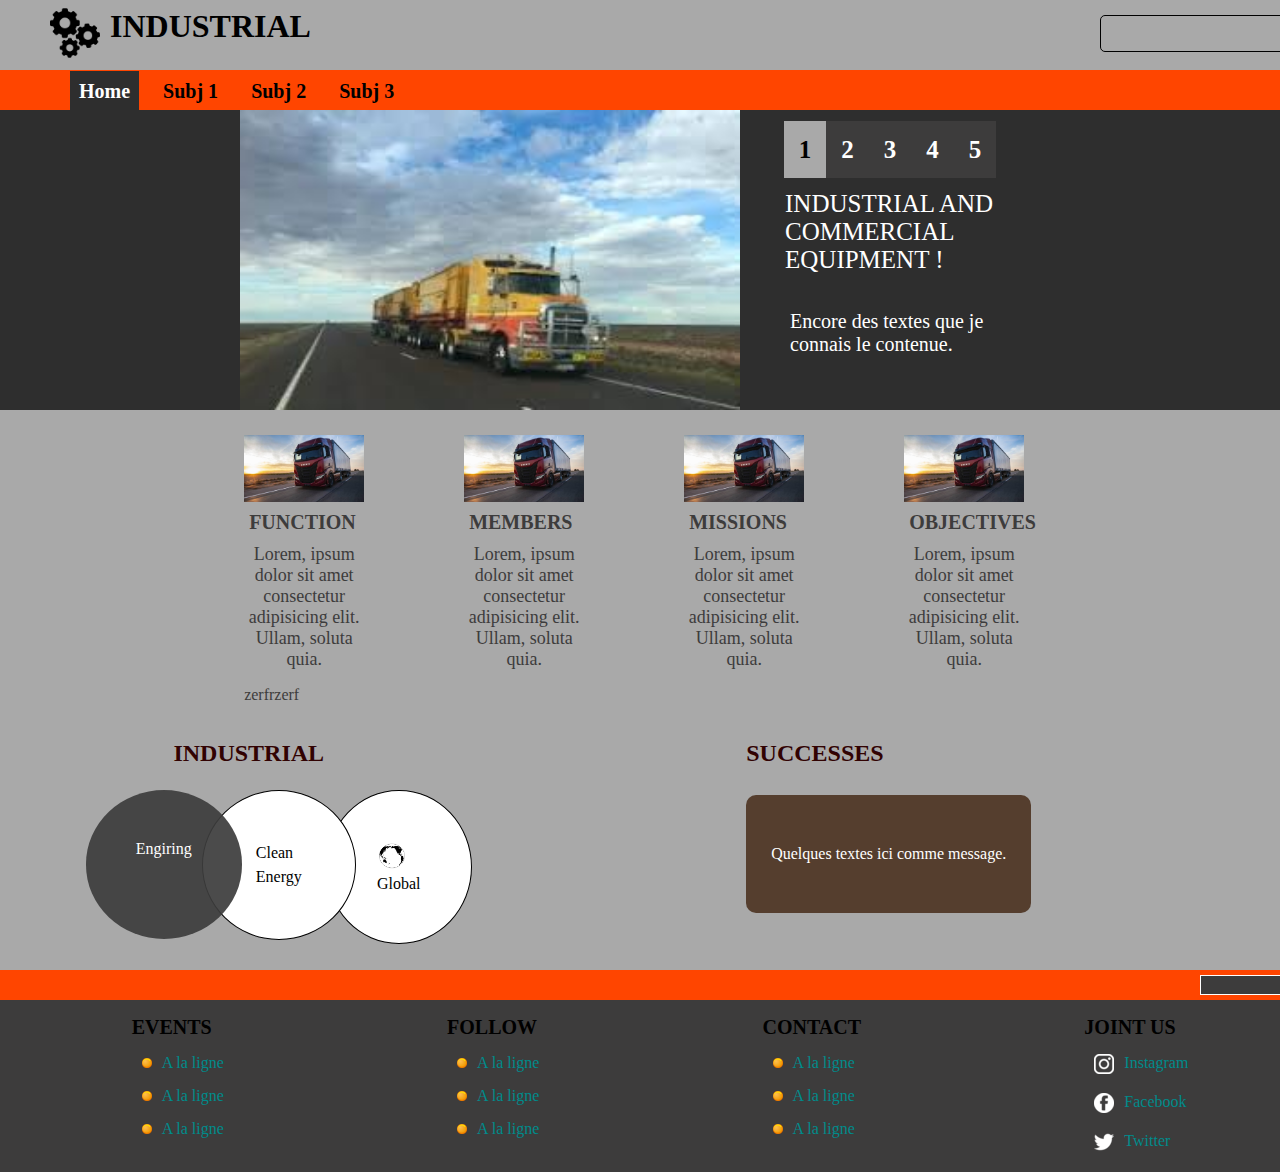
<file: exo1/index.html>
<!DOCTYPE html>
<html lang="en">
<head>
    <meta charset="UTF-8">
    <meta http-equiv="X-UA-Compatible" content="IE=edge">
    <meta name="viewport" content="width=device-width, initial-scale=1.0">
    <link rel="stylesheet" href="./assets/css/index.css">
    <title>Exo HTML/CSS</title>
</head>
<body>
    <!-- Header -->
    <header>
        <ul id="header">
            <li><img src="./assets/img/logo roue.png" class="logo" alt="roue"></li>
            <li><h1 class="name">Industrial</h1></li>
        </ul>
        <ul id="search">
            <li><input type="text" class="search"></li>
            <li><button class="btn">Search</button></li>
        </ul>
    </header>

    <!-- Navbar -->
    <nav>
        <ul id="nb">
            <li class="lo"><a class="nbb" href="#">Home</a></li>
            <li class="lo"><a class="nb" href="#">Subj 1</a></li>
            <li class="lo"><a class="nb" href="#">Subj 2</a></li>
            <li class="lo"><a class="nb" href="#">Subj 3</a></li>
        </ul>
    </nav>

    <!-- Presentation -->
    <div id="pres">
        <img src="./assets/img/camion.jfif" class="pres" alt="camion" width="500px">
        <ul id="text">
            <li class="lo"><a href="#" class="txtt">1</a></li>
            <li class="lo"><a href="#" class="txt">2</a></li>
            <li class="lo"><a href="#" class="txt">3</a></li>
            <li class="lo"><a href="#" class="txt">4</a></li>
            <li class="lo"><a href="#" class="txt">5</a></li>
        </ul>
        <legend class="ptitle">Industrial and commercial equipment !</legend>
        <p class="pp">Encore des textes que je connais le contenue.</p>
    </div>

    <!-- article -->
    <div id="article">
        <article class="a1">
            <img src="./assets/img/camion1.jpg" alt="img1" width="120px">
            <h3>Function</h3>
            <p class="tt">Lorem, ipsum dolor sit amet consectetur adipisicing elit. Ullam, soluta quia.</p>
            <p class="degra">zerfrzerf</p>
        </article>
        <article class="a2">
            <img src="./assets/img/camion1.jpg" alt="img1" width="120px">
            <h3>Members</h3>
            <p class="tt">Lorem, ipsum dolor sit amet consectetur adipisicing elit. Ullam, soluta quia.</p>
            <p class="degra">         </p>
        </article>
        <article class="a3">
            <img src="./assets/img/camion1.jpg" alt="img1" width="120px">
            <h3>Missions</h3>
            <p class="tt">Lorem, ipsum dolor sit amet consectetur adipisicing elit. Ullam, soluta quia.</p>
            <p class="degra">         </p>
        </article>
        <article class="a4">
            <img src="./assets/img/camion1.jpg" alt="img1" width="120px">
            <h3>Objectives</h3>
            <p class="tt">Lorem, ipsum dolor sit amet consectetur adipisicing elit. Ullam, soluta quia. </p>            
            <p class="degra">         </p>
        </article>
    </div>

    <!-- Indus+succes -->
    <div id="is">
        <div id="i">
            <h2>Industrial</h2>
            <ul id="global">
                <li><img src="./assets/img/terre.png" alt="terre" width="30px"></li>
                <li><p class="global">Global</p></li>
            </ul>
            <ul id="energy">
                <li><p class="energy">Clean</p></li>
                <li><p class="energy">Energy</p></li>
            </ul>
            <ul id="engi">
                <li><p class="global">Engiring</p></li>
                <li><img src="./assets/img/smb.PNG" alt="sombre" width="30px"></li>
            </ul>
        </div>
        <div id="succes">
            <h2>successes</h2>
            <p class="succes">Quelques textes ici comme message.</p>
        </div>
    </div>


    <!-- au dessus footer -->
    <div id="topf">
        <input type="text" class="topf">
        <button class="tf">Search</button>
    </div>
    

    <!-- footer -->
    <footer>
        <ol class="olf">
        <h4>Events</h4>
            <ul class="ulf">
                <li class="lif"><img src="./assets/img/point.png" alt="point" width="10px"></li>
                <li class="lif"><a class="af" href="#">A la ligne</a></li>
            </ul>
            <ul class="ulf">
                <li class="lif"><img src="./assets/img/point.png" alt="point" width="10px"></li>
                <li class="lif"><a class="af" href="#">A la ligne</a></li>
            </ul>
            <ul class="ulf">
                <li class="lif"><img src="./assets/img/point.png" alt="point" width="10px"></li>
                <li class="lif"><a class="af" href="#">A la ligne</a></li>
            </ul>
        </ol>
        
        <ol class="olf">
            <h4>Follow</h4>
            <ul class="ulf">
                <li class="lif"><img src="./assets/img/point.png" alt="point" width="10px"></li>
                <li class="lif"><a class="af" href="#">A la ligne</a></li>
            </ul>
            <ul class="ulf">
                <li class="lif"><img src="./assets/img/point.png" alt="point" width="10px"></li>
                <li class="lif"><a class="af" href="#">A la ligne</a></li>
            </ul>
            <ul class="ulf">
                <li class="lif"><img src="./assets/img/point.png" alt="point" width="10px"></li>
                <li class="lif"><a class="af" href="#">A la ligne</a></li>
            </ul>
        </ol>

        <ol class="olf">
            <h4>Contact</h4>
            <ul class="ulf">
                <li class="lif"><img src="./assets/img/point.png" alt="point" width="10px"></li>
                <li class="lif"><a class="af" href="#">A la ligne</a></li>
            </ul>
            <ul class="ulf">
                <li class="lif"><img src="./assets/img/point.png" alt="point" width="10px"></li>
                <li class="lif"><a class="af" href="#">A la ligne</a></li>
            </ul>
            <ul class="ulf">
                <li class="lif"><img src="./assets/img/point.png" alt="point" width="10px"></li>
                <li class="lif"><a class="af" href="#">A la ligne</a></li>
            </ul>
        </ol>
        
        <ol class="olf">
            <h4>Joint us</h4>
            <ul class="ulf">
                <li class="lif"><img src="./assets/img/logo-insta.png" alt="int" width="20px"></li>
                <li class="lif"><a class="af" href="#">Instagram</a></li>
            </ul>
            <ul class="ulf">
                <li class="lif"><img src="./assets/img/logo-fb.png" alt="fb" width="20px"></li>
                <li class="lif"><a class="af" href="#">Facebook</a></li>
            </ul>
            <ul class="ulf">
                <li class="lif"><img src="./assets/img/logo-twitter.png" alt="tt" width="20px"></li>
                <li class="lif"><a class="af" href="#">Twitter</a></li>
            </ul>
        </ol>
    </footer>
</body>
</html>
</file>
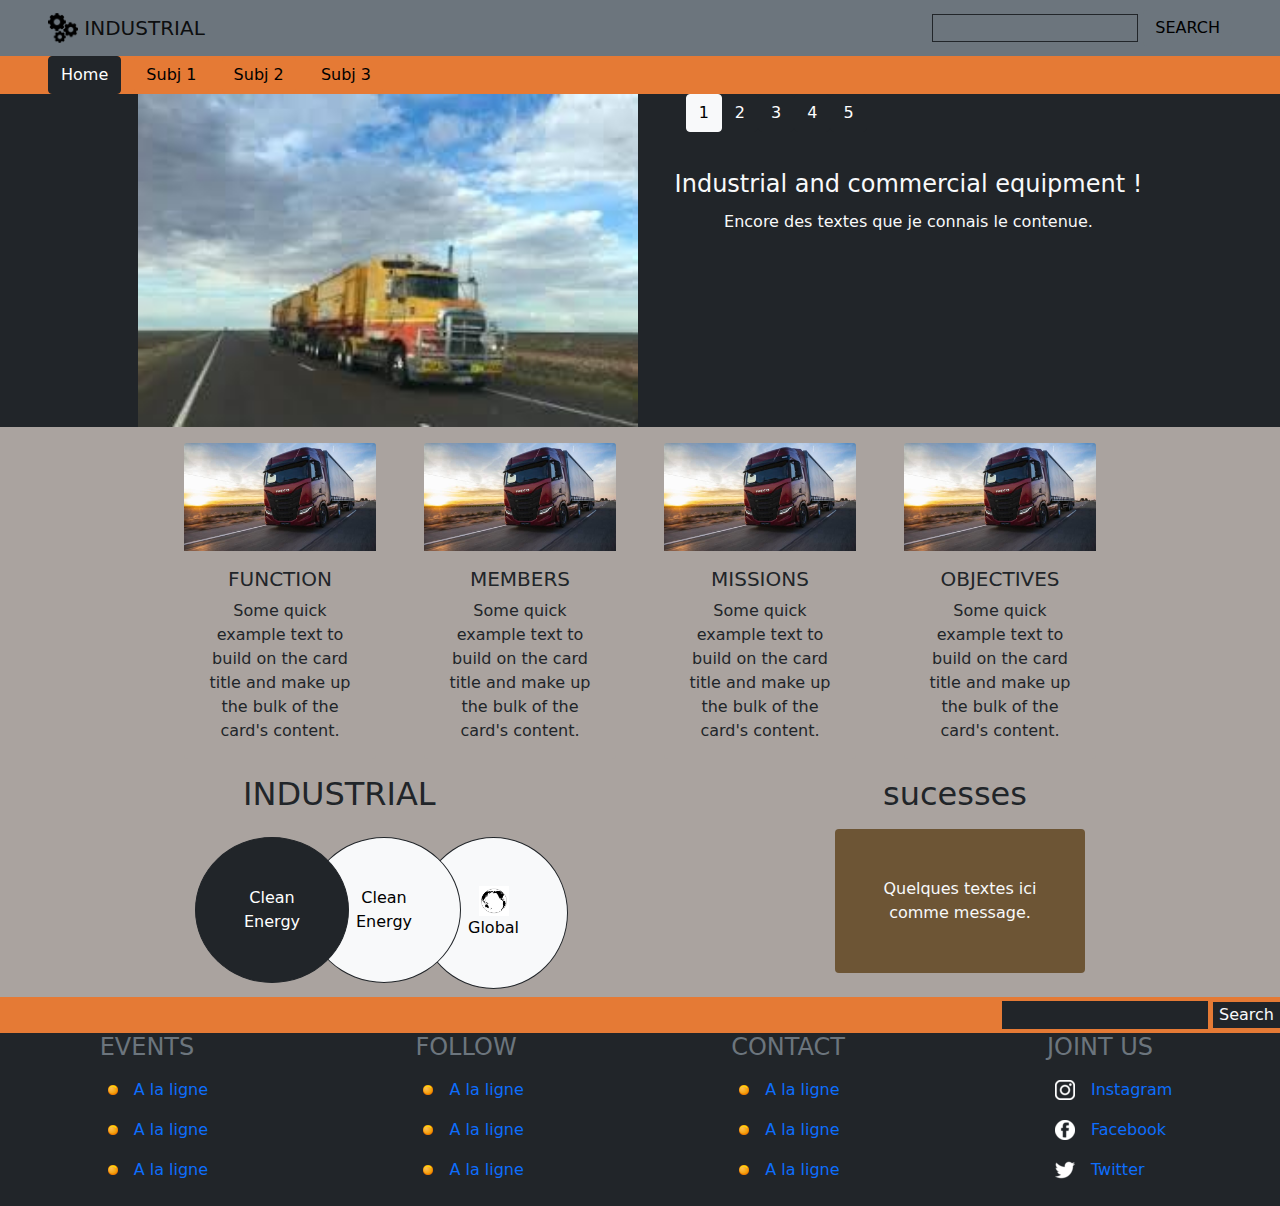
<file: exo2/index.html>
<!DOCTYPE html>
<html lang="en">
<head>
    <meta charset="UTF-8">
    <meta http-equiv="X-UA-Compatible" content="IE=edge">
    <meta name="viewport" content="width=device-width, initial-scale=1.0">
    <link rel="stylesheet" href="./assets/css/bootstrap.css">
    <title>Exo Bootstrap</title>
</head>
<body>
    <!-- Header -->
    <header class="navbar navbar-light bg-secondary">
        <a class="navbar-brand" href="#">
        <img src="./assets/img/logo roue.png" width="30" height="30" class="d-inline-block align-top ms-5" alt="logo">
        INDUSTRIAL
        </a>
        <div class="me-5">
            <input type="text" class="bg-secondary border border-dark">
            <button class="btn btn-light bg-secondary border-0 text-uppercase">Search</button>
        </div>
    </header>

    <!-- Navbar -->
    <nav class="bg-warning">
        <button class="btn btn-dark ms-5">Home</button>
        <button class="btn btn-light bg-warning border-0 ms-2">Subj 1</button>
        <button class="btn btn-light bg-warning border-0 ms-2">Subj 2</button>
        <button class="btn btn-light bg-warning border-0 ms-2">Subj 3</button>
    </nav>


    <!-- Pres -->
    <div class="bg-dark d-flex justify-content-center">
        <div class="d-flex justify-content-center position-relative">
            <img src="./assets/img/camion.jfif"  alt="camion" width="500px">
            <ul class="list-unstyled d-flex">
                <li class="ms-5"><a href="#" class="btn btn-light">1</a></li>
                <li><a href="#" class="btn btn-dark">2</a></li>
                <li><a href="#" class="btn btn-dark">3</a></li>
                <li><a href="#" class="btn btn-dark">4</a></li>
                <li><a href="#" class="btn btn-dark">5</a></li>
            </ul>
        </div>
        <div class="bg-dark text-center mt-5 ms-4">
            <legend class="text-light mt-4">Industrial and commercial equipment !</legend>
            <p class="text-light mt-5">Encore des textes que je connais le contenue.</p>
        </div>
    </div>


    <!-- Div card -->
    <div class="col d-flex justify-content-center p-3 bg-white">
        <div class="card bg-white border-0" style="width: 12rem;">
            <img class="card-img-top" src="./assets/img/camion1.jpg" alt="camion">
            <div class="card-body">
              <h5 class="card-title text-center text-uppercase">Function</h5>
              <p class="card-text text-center">Some quick example text to build on the card title and make up the bulk of the card's content.</p>
            </div>
        </div>
        <div class="card ms-5 bg-white border-0" style="width: 12rem;">
            <img class="card-img-top" src="./assets/img/camion1.jpg" alt="camion">
            <div class="card-body">
              <h5 class="card-title text-center text-uppercase">Members</h5>
              <p class="card-text text-center">Some quick example text to build on the card title and make up the bulk of the card's content.</p>
            </div>
        </div>
        <div class="card ms-5 bg-white border-0" style="width: 12rem;">
            <img class="card-img-top" src="./assets/img/camion1.jpg" alt="camion">
            <div class="card-body">
              <h5 class="card-title text-center text-uppercase">Missions</h5>
              <p class="card-text text-center">Some quick example text to build on the card title and make up the bulk of the card's content.</p>
            </div>
        </div>
          <div class="card ms-5 bg-white border-0" style="width: 12rem;">
            <img class="card-img-top" src="./assets/img/camion1.jpg" alt="camion">
            <div class="card-body">
              <h5 class="card-title text-center text-uppercase">Objectives</h5>
              <p class="card-text text-center">Some quick example text to build on the card title and make up the bulk of the card's content.</p>
            </div>
        </div>
    </div>

    <!-- indus+succes -->
    <div class="bg-white d-flex justify-content-around">
        <div>
            <h2 class="text-uppercase ms-5">Industrial</h2>
                <div class="d-flex" style="width: 250px;">
                    <button class="btn btn-light p-5 rounded-circle border border-dark me-3 mt-3 mb-2">
                        <img src="./assets/img/terre.png" alt="terre" width="30px">
                        <p class="m-0 p-0">Global</p>
                    </button>
                    <button class="btn btn-light p-5 rounded-circle border position-absolute border-dark me-4 mt-3 mb-2">
                        Clean<br>Energy
                    </button>
                    <button class="btn btn-dark p-5 rounded-circle position-absolute mt-3 mb-2">
                        Clean<br>Energy
                    </button>
                </div>
        </div>
        <div style="width: 250px;">
            <h2 class="ms-5">sucesses</h2>
            <p class="text-light text-center bg-danger p-5 mt-3 rounded">Quelques textes ici comme message.</p>
        </div>
    </div>

    
    <!-- Top footer -->
    <div class="col d-flex justify-content-between bg-warning ">
        <div></div>
        <div>
            <input type="text" class="bg-dark border border-dark mt-1 mb-1">
            <button class="bg-dark border-0 text-light mt-1 mb-1">Search</button>
        </div>
    </div>


    <!-- Footer -->
    <footer class="d-flex justify-content-around bg-dark">
        <ol class="list-unstyled">
        <h4 class="text-uppercase text-secondary">Events</h4>
            <ul class="d-flex list-unstyled">
                <li class="m-2"><img src="./assets/img/point.png" alt="point" width="10px"></li>
                <li class="m-2"><a class="text-decoration-none" href="#">A la ligne</a></li>
            </ul>
            <ul class="d-flex list-unstyled">
                <li class="m-2"><img src="./assets/img/point.png" alt="point" width="10px"></li>
                <li class="m-2"><a class="text-decoration-none" href="#">A la ligne</a></li>
            </ul>
            <ul class="d-flex list-unstyled">
                <li class="m-2"><img src="./assets/img/point.png" alt="point" width="10px"></li>
                <li class="m-2"><a class="text-decoration-none" href="#">A la ligne</a></li>
            </ul>
        </ol>
        
        <ol class="list-unstyled">
            <h4 class="text-uppercase text-secondary">Follow</h4>
            <ul class="d-flex list-unstyled">
                <li class="m-2"><img src="./assets/img/point.png" alt="point" width="10px"></li>
                <li class="m-2"><a class="text-decoration-none" href="#">A la ligne</a></li>
            </ul>
            <ul class="d-flex list-unstyled">
                <li class="m-2"><img src="./assets/img/point.png" alt="point" width="10px"></li>
                <li class="m-2"><a class="text-decoration-none" href="#">A la ligne</a></li>
            </ul>
            <ul class="d-flex list-unstyled">
                <li class="m-2"><img src="./assets/img/point.png" alt="point" width="10px"></li>
                <li class="m-2"><a class="text-decoration-none" href="#">A la ligne</a></li>
            </ul>
        </ol>

        <ol class="list-unstyled">
            <h4 class="text-uppercase text-secondary">Contact</h4>
            <ul class="d-flex list-unstyled">
                <li class="m-2"><img src="./assets/img/point.png" alt="point" width="10px"></li>
                <li class="m-2"><a class="text-decoration-none" href="#">A la ligne</a></li>
            </ul>
            <ul class="d-flex list-unstyled">
                <li class="m-2"><img src="./assets/img/point.png" alt="point" width="10px"></li>
                <li class="m-2"><a class="text-decoration-none" href="#">A la ligne</a></li>
            </ul>
            <ul class="d-flex list-unstyled">
                <li class="m-2"><img src="./assets/img/point.png" alt="point" width="10px"></li>
                <li class="m-2"><a class="text-decoration-none" href="#">A la ligne</a></li>
            </ul>
        </ol>
        
        <ol class="list-unstyled">
            <h4 class="text-uppercase text-secondary">Joint us</h4>
            <ul class="d-flex list-unstyled">
                <li class="m-2"><img src="./assets/img/logo-insta.png" alt="int" width="20px"></li>
                <li class="m-2"><a class="text-decoration-none" href="#">Instagram</a></li>
            </ul>
            <ul class="d-flex list-unstyled">
                <li class="m-2"><img src="./assets/img/logo-fb.png" alt="fb" width="20px"></li>
                <li class="m-2"><a class="text-decoration-none" href="#">Facebook</a></li>
            </ul>
            <ul class="d-flex list-unstyled">
                <li class="m-2"><img src="./assets/img/logo-twitter.png" alt="tt" width="20px"></li>
                <li class="m-2"><a class="text-decoration-none" href="#">Twitter</a></li>
            </ul>
        </ol>
    </footer>
</body>
</html>
</file>
<file: exo1/assets/css/index.css>
body {
    margin: auto;
    padding: auto;

}

/* Header */
/* global */
header {
    height: 70px;
    background-color: darkgrey;
}

/* Logo+name */
#header {
    list-style-type: none;
    display: flex;
    width: 500px;
    position: absolute;
    margin: 0;
    padding: 0;
    margin-left: 50px;
}
.logo {
    width: 50px;
    margin-top: 8px;
}
.name {
    margin: 0;
    margin-top: 8px;
    margin-left: 10px;
    padding: 0;
    text-transform: uppercase;
}

/* Search bar */
#search {
    list-style-type: none;
    display: flex;
    width: 300px;
    margin: 0;
    margin-left: 1100px;
    padding: 0;
}
.search {
    width: 250px;
    margin-right: 8px;
    margin-top: 15px;
    padding: 10px;
    border: none;
    background-color: darkgrey;
    border: 1px solid black;
    border-radius: 5px;
}
.btn {
    background-color: darkgrey;
    border: none;
    margin-top: 18px;
    color: black;
    text-transform: uppercase;
    font-size: 24px;
    font-weight: bold;
}


/* Navbar */
/* global */
nav {
    height: 40px;
    background-color: orangered;
}

/* menu */
#nb {
    margin: 0;
    padding: 0;
    list-style-type: none;
    display: flex;
    justify-content: left;
}
.lo {
    margin-top: 10px;
}
.nbb {
    margin-left: 70px;
    padding: 9px;
    background-color: rgb(46, 46, 46);
    color: white;
    font-size: 20px;
    font-weight: bold;
    text-decoration: none;
}
.nb {
    margin-left: 15px;
    padding: 9px;
    color: black;
    font-size: 20px;
    text-decoration: none;
    font-weight: bold;
}


/* Pres */
/* global */
#pres {
    background-color: rgb(46, 46, 46);
    height: 300px;
    display: flex;
    justify-content: center;
}

/* Number */
#text {
    list-style-type: none;
    display: flex;
    margin-left: 460px;
    position: absolute;
}
.txtt {
    text-decoration: none;
    background-color: darkgrey;
    color: black;
    font-size: 25px;
    font-weight: bold;
    padding: 15px;
}
.txt {
    text-decoration: none;
    background-color: rgb(61, 60, 60);
    color: white;
    padding: 15px;
    font-size: 25px;
    font-weight: bold;
}

/* Title+para */
.ptitle {
    position: absolute;
    color: white;
    font-size: 25px;
    text-transform: uppercase;
    width: 300px;
    margin-top: 80px;
    margin-left: 590px;
}
.pp {
    color: white;
    margin-top: 200px;
    margin-left: 50px;
    font-size: 20px;
    width: 250px;
}


/* article */
/* global */
#article {
    background-color: darkgrey;
    color: rgb(61, 60, 60);
    display: flex;
    justify-content: center;
}

/* article */
.a1 {
    margin-top: 25px;
}
.a2, .a3, .a4 {
    margin-top: 25px;
    margin-left: 100px;
}
h3 {
    margin: 0;
    padding: 0;
    margin-left: 5px;
    margin-top: 5px;
    font-size: 20px;
    text-transform: uppercase;
}
.tt {
    width: 120px;
    margin: 0;
    padding: 0;
    margin-top: 10px;
    font-size: 18px;
    text-align: center;
}


/* Indus+succes */
/* global */
#is {
    background-color: darkgrey;
    display: flex;
    justify-content: space-around;
    height: 250px;
}
h2 {
    position: absolute;
    text-transform: uppercase;
    color: rgb(49, 2, 2);
}
/* Indus */
#i {
    display: flex;
    justify-content: space-around;
}
#global {
    border: 1px solid black;
    background-color: white;
    padding: 50px;
    border-radius: 50%;
    position: absolute;
    list-style-type: none;
    margin-top: 70px;
    margin-left: 300px;
}
#energy {
    border: 1px solid black;
    background-color: white;
    padding: 50px;
    border-radius: 50%;
    position: absolute;
    list-style-type: none;
    margin-top: 70px;
    margin-left: 60px;
}
#engi {
    background-color: rgba(61, 60, 60, 0.925);
    color: white;
    padding: 50px;
    border-radius: 50%;
    position: absolute;
    list-style-type: none;
    margin-top: 70px;
    margin-left: -170px;
}
.energy {
    margin: 0;
    padding: 3px;
}
.global {
    margin: 0;
    padding: 0;
}

/* succes */
.succes {
    margin: 0;
    margin-top: 75px;
    padding: 50px 25px;
    text-align: center;
    background-color: rgb(85, 62, 46);
    color: white;
    border-radius: 10px;
}


/* topfooter */
/* global */
#topf {
    background-color: orangered;
    height: 30px;
    display: flex;
}

/* searchbar */
.topf {
    border: none;
    border: white 1px solid;
    background-color: rgb(61, 60, 60);
    width: 150px;
    margin-left: 1200px;
    margin-top: 5px;
    margin-bottom: 5px;
}
.tf {
    background-color: rgb(61, 60, 60);
    color: white;
    border: none;
    margin-top: 5px;
    margin-bottom: 5px;
}


/* footer */
/* global */
footer {
    display: flex;
    justify-content: space-around;
    background-color: rgb(61, 60, 60);
}
h4 {
    text-transform: uppercase;
    font-size: 20px;
    margin: 0;
    padding: 0;
}

/* ol footer */
.ulf {
    list-style-type: none;
    display: flex;
    margin-left: -40px;
    margin-top: 15px;
}
.lif {
    margin-left: 10px;
}
.af{
    text-decoration: none;
    color: darkcyan;
}
</file>
